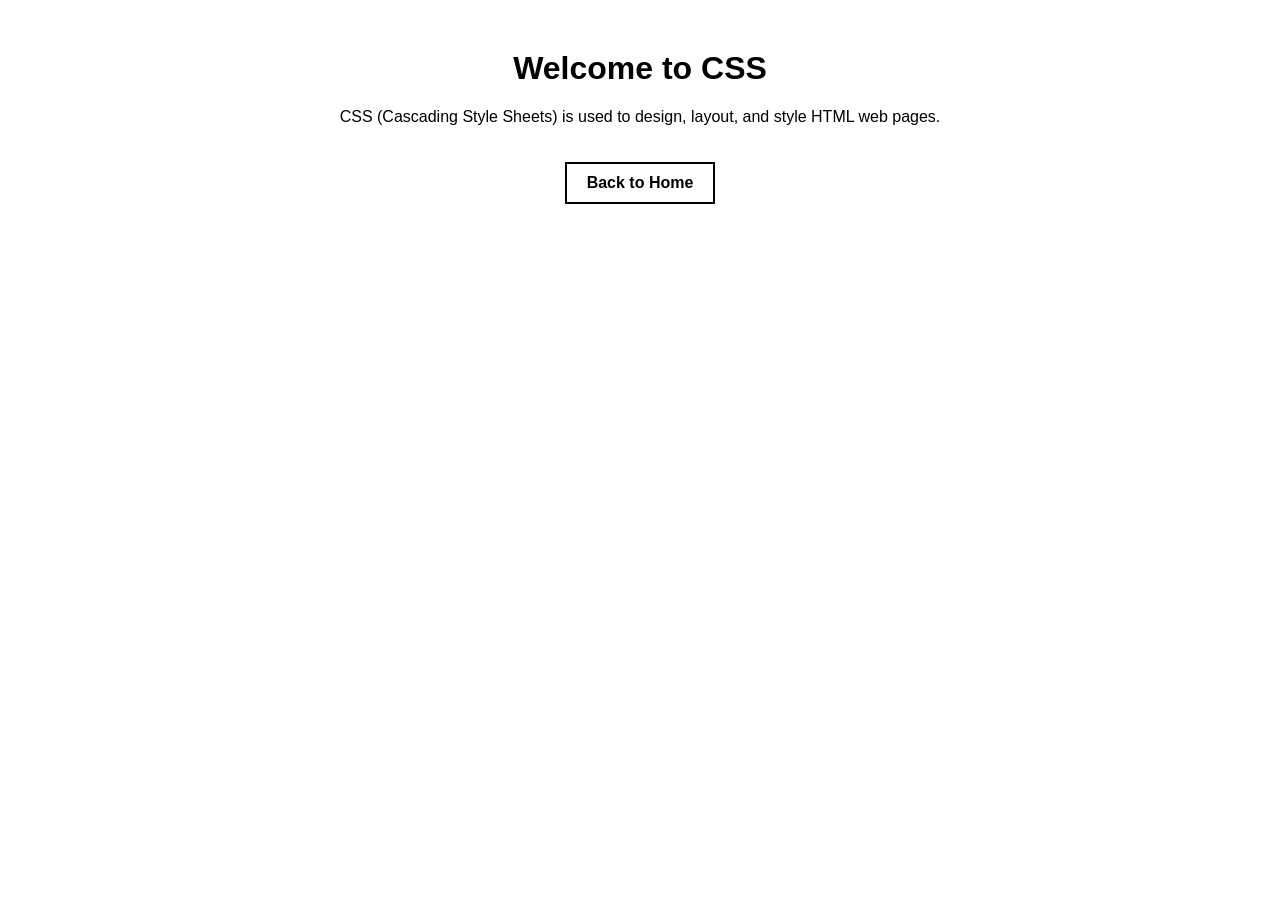
<file: HTML/ASSIGNMENT 1/css.html>
<!DOCTYPE html>
<html lang="en">
<head>
    <meta charset="UTF-8">
    <title>CSS</title>
    <style>
        body {
            font-family: Arial, sans-serif;
            text-align: center;
            margin-top: 50px;
        }
        a {
            display: inline-block;
            margin-top: 20px;
            padding: 10px 20px;
            border: 2px solid black;
            text-decoration: none;
            color: black;
            font-weight: bold;
        }
    </style>
</head>
<body>
    <h1>Welcome to CSS</h1>
    <p>CSS (Cascading Style Sheets) is used to design, layout, and style HTML web pages.</p>
    <a href="javascript:history.back()">Back to Home</a>
</body>
</html>
</file>
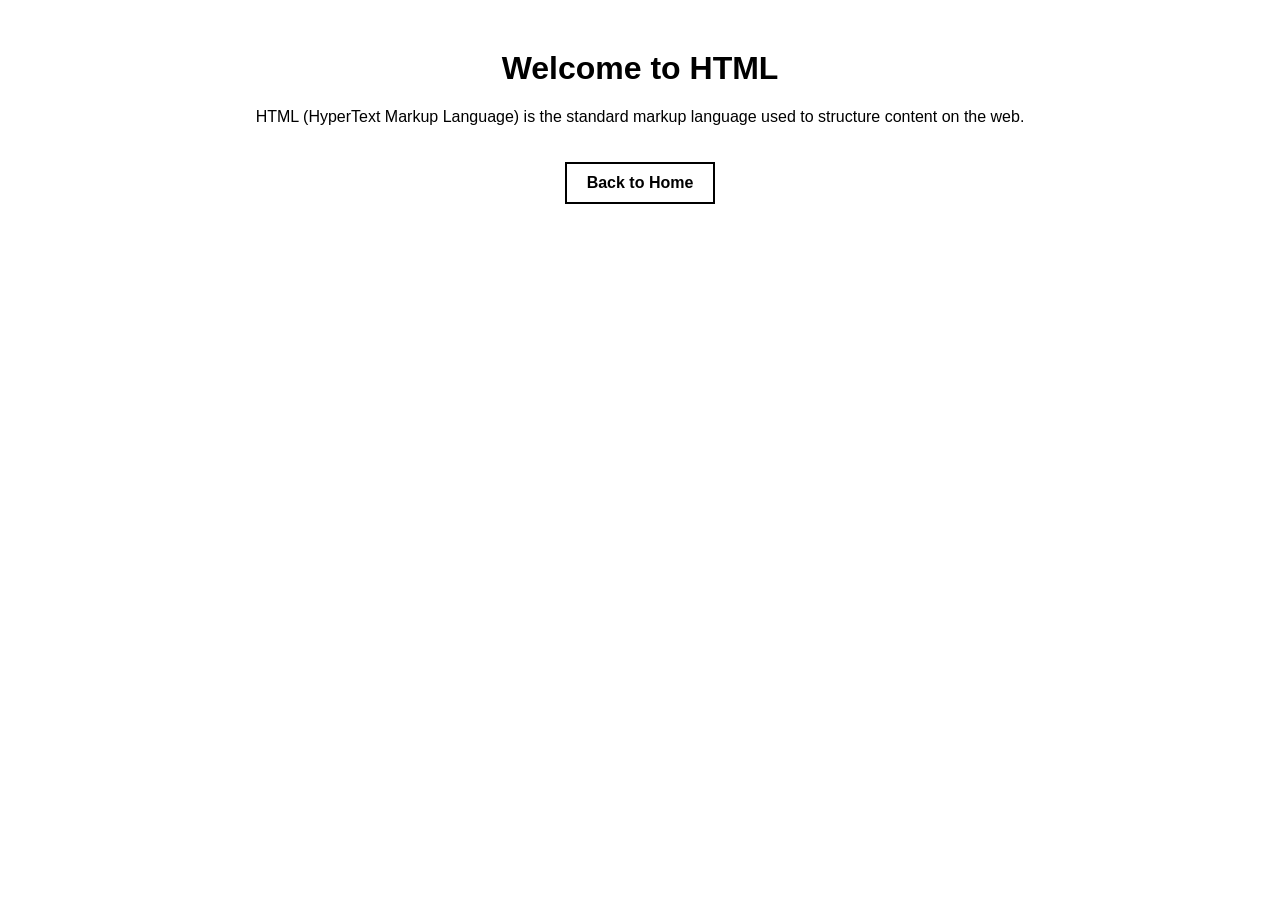
<file: HTML/ASSIGNMENT 1/html.html>
<!DOCTYPE html>
<html lang="en">
<head>
    <meta charset="UTF-8">
    <title>HTML</title>
    <style>
        body {
            font-family: Arial, sans-serif;
            text-align: center;
            margin-top: 50px;
        }
        a {
            display: inline-block;
            margin-top: 20px;
            padding: 10px 20px;
            border: 2px solid black;
            text-decoration: none;
            color: black;
            font-weight: bold;
        }
    </style>
</head>
<body>
    <h1>Welcome to HTML</h1>
    <p>HTML (HyperText Markup Language) is the standard markup language used to structure content on the web.</p>
    <a href="javascript:history.back()">Back to Home</a>
</body>
</html>
</file>
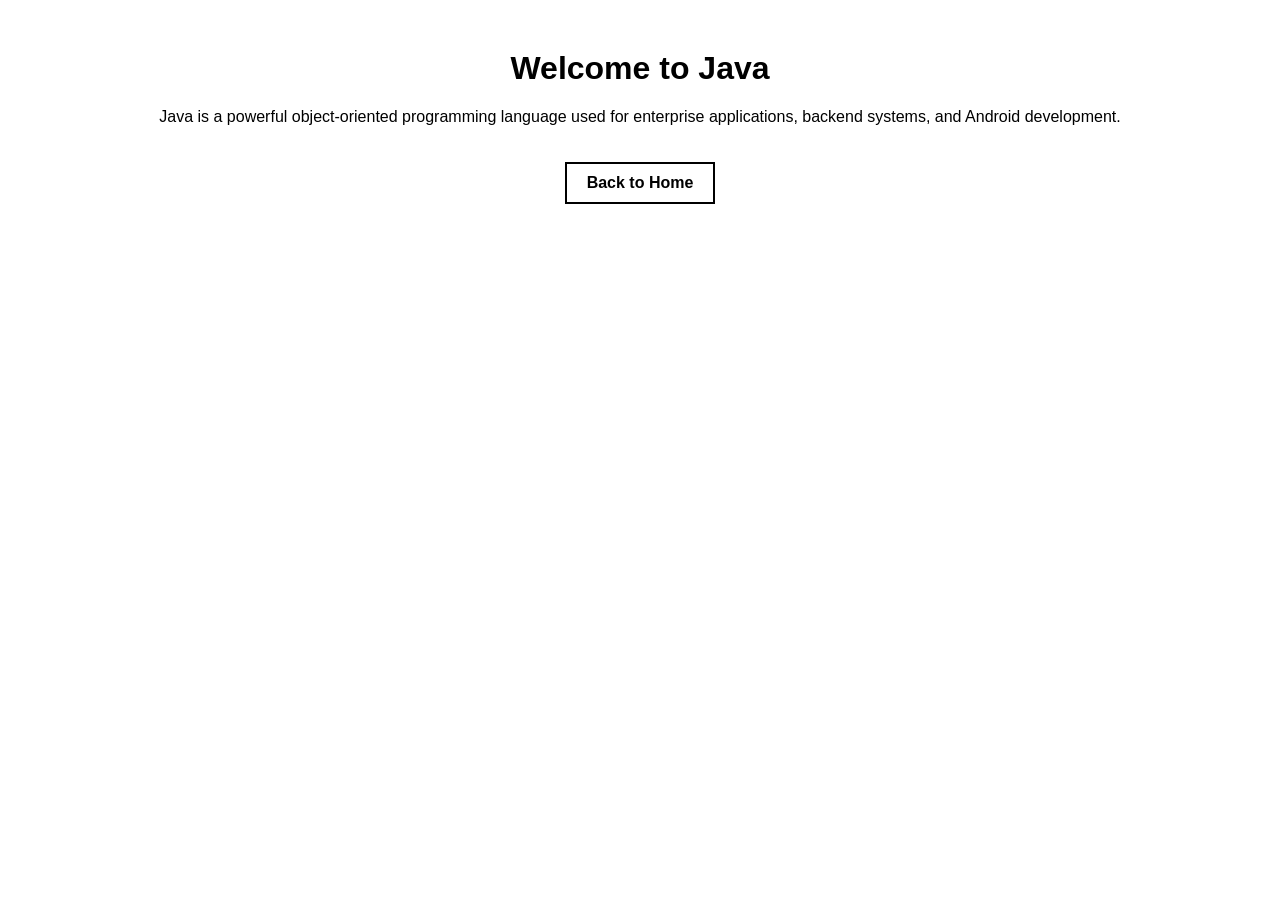
<file: HTML/ASSIGNMENT 1/java.html>
<!DOCTYPE html>
<html lang="en">
<head>
    <meta charset="UTF-8">
    <title>Java</title>
    <style>
        body {
            font-family: Arial, sans-serif;
            text-align: center;
            margin-top: 50px;
        }
        a {
            display: inline-block;
            margin-top: 20px;
            padding: 10px 20px;
            border: 2px solid black;
            text-decoration: none;
            color: black;
            font-weight: bold;
        }
    </style>
</head>
<body>
    <h1>Welcome to Java</h1>
    <p>Java is a powerful object-oriented programming language used for enterprise applications, backend systems, and Android development.</p>
    <a href="javascript:history.back()">Back to Home</a>
</body>
</html>
</file>
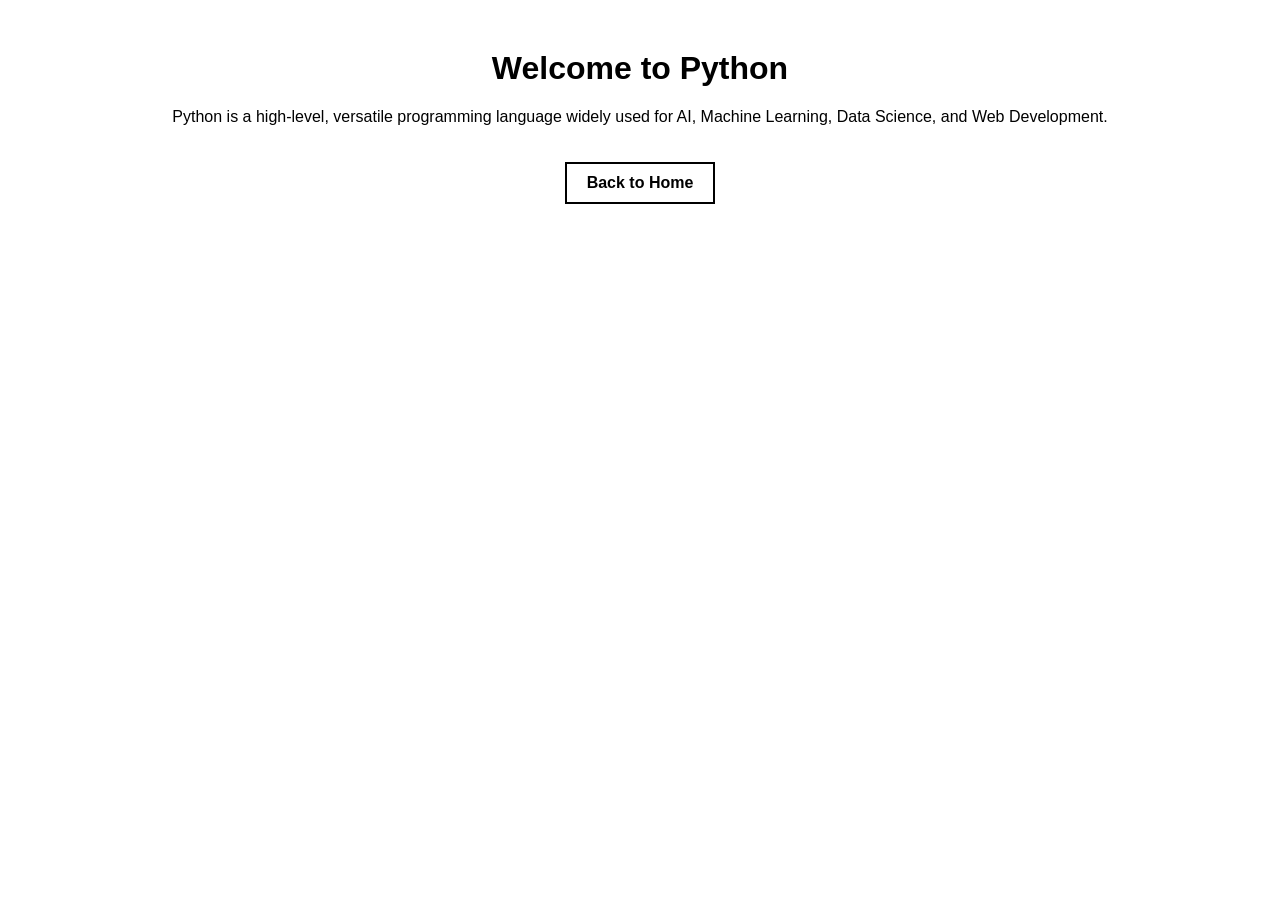
<file: HTML/ASSIGNMENT 1/python.html>
<!DOCTYPE html>
<html lang="en">
<head>
    <meta charset="UTF-8">
    <title>Python</title>
    <style>
        body {
            font-family: Arial, sans-serif;
            text-align: center;
            margin-top: 50px;
        }
        a {
            display: inline-block;
            margin-top: 20px;
            padding: 10px 20px;
            border: 2px solid black;
            text-decoration: none;
            color: black;
            font-weight: bold;
        }
    </style>
</head>
<body>
    <h1>Welcome to Python</h1>
    <p>Python is a high-level, versatile programming language widely used for AI, Machine Learning, Data Science, and Web Development.</p>
    <a href="javascript:history.back()">Back to Home</a>
</body>
</html>
</file>
